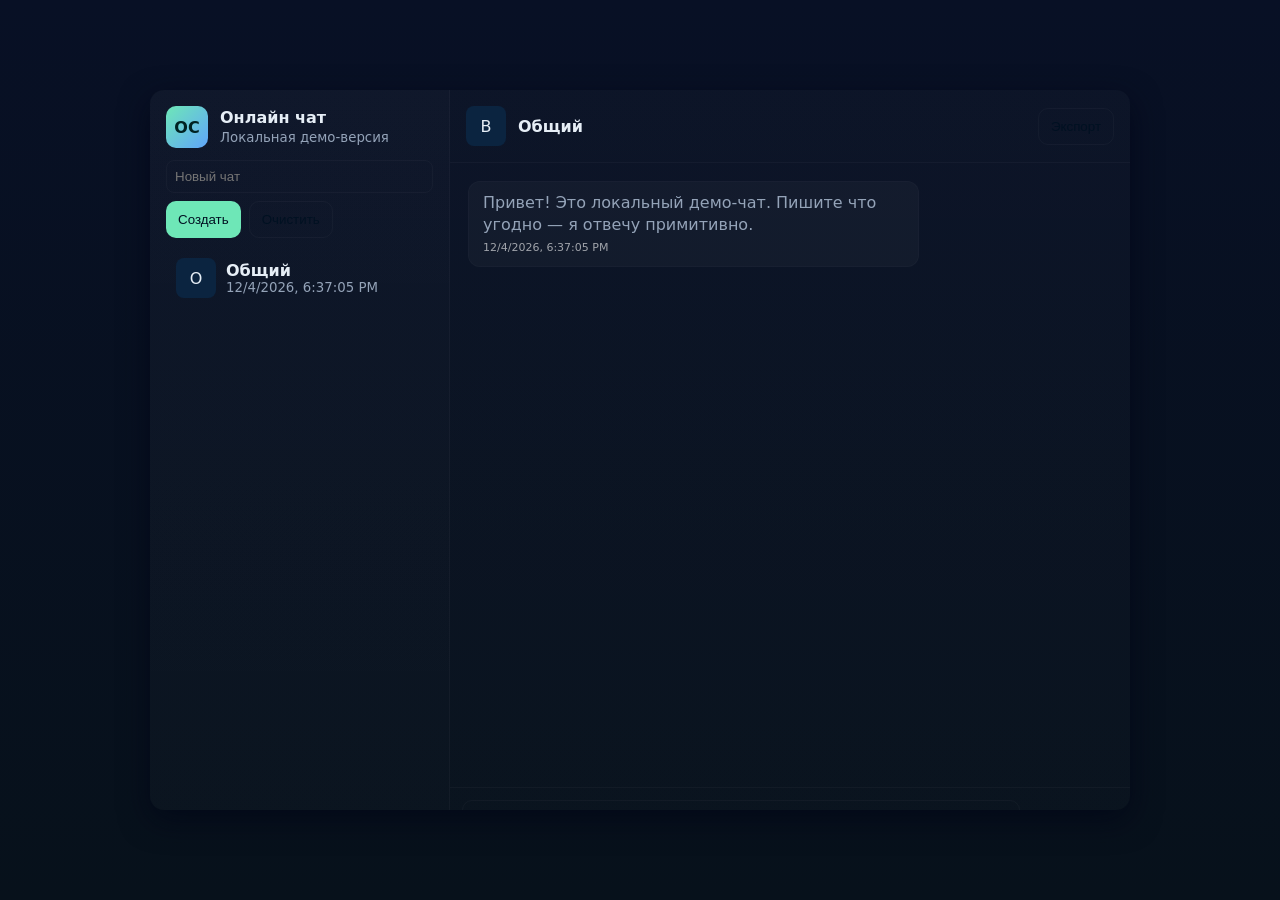
<file: iuca_js3ProgrammingLanguages1-master/Untitled-1.html>
<!doctype html>
<html lang="ru">
<head>
  <meta charset="utf-8" />
  <meta name="viewport" content="width=device-width,initial-scale=1" />
  <title>Онлайн чат — демо</title>
  <style>
    :root{
      --bg:#0f1724; --card:#0b1220; --accent:#6ee7b7; --muted:#94a3b8; --me:#025e5e;
      --glass: rgba(255,255,255,0.03);
      font-family: Inter, ui-sans-serif, system-ui, -apple-system, "Segoe UI", Roboto, "Helvetica Neue", Arial;
    }
    *{box-sizing:border-box}
    html,body{height:100%}
    body{
      margin:0; background:linear-gradient(180deg,#081025 0%, #07111b 100%); color:#e6eef6; -webkit-font-smoothing:antialiased; -moz-osx-font-smoothing:grayscale;
      display:flex; align-items:center; justify-content:center; padding:24px;
    }
    .app{
      width:100%; max-width:980px; height:80vh; background:linear-gradient(180deg, rgba(255,255,255,0.02), rgba(255,255,255,0.01)); border-radius:14px; box-shadow: 0 10px 30px rgba(2,6,23,0.7); overflow:hidden; display:grid; grid-template-columns: 300px 1fr;
    }
    /* SIDEBAR */
    .sidebar{background:linear-gradient(180deg, rgba(255,255,255,0.01), rgba(255,255,255,0.005)); padding:16px; border-right:1px solid rgba(255,255,255,0.03);}
    .brand{display:flex; gap:12px; align-items:center; margin-bottom:12px}
    .logo{width:42px; height:42px; border-radius:10px; background:linear-gradient(135deg,var(--accent),#60a5fa); display:flex; align-items:center; justify-content:center; color:#022; font-weight:700}
    .brand h1{font-size:16px; margin:0}
    .convos{margin-top:10px; overflow:auto; height:calc(80vh - 120px);}
    .convo{padding:10px; border-radius:10px; display:flex; gap:10px; align-items:center; cursor:pointer; margin-bottom:8px}
    .convo:hover{background:var(--glass)}
    .avatar{width:40px; height:40px; border-radius:8px; background:#0b2440; display:flex; align-items:center; justify-content:center}
    .meta{flex:1}
    .meta small{display:block; color:var(--muted)}

    /* CHAT AREA */
    .chat{display:flex; flex-direction:column; height:100%;}
    .chat-header{padding:16px; border-bottom:1px solid rgba(255,255,255,0.03); display:flex; gap:12px; align-items:center}
    .chat-body{flex:1; padding:18px; overflow:auto; display:flex; flex-direction:column; gap:12px; background-image: linear-gradient(180deg, rgba(255,255,255,0.001), transparent);}
    .messages{display:flex; flex-direction:column; gap:10px; max-width:900px}
    .msg{display:flex; gap:12px; align-items:flex-end}
    .msg .bubble{padding:10px 14px; border-radius:12px; max-width:70%; line-height:1.35}
    .msg.bot .bubble{background:rgba(255,255,255,0.03); color:var(--muted); border:1px solid rgba(255,255,255,0.02)}
    .msg.me{justify-content:flex-end}
    .msg.me .bubble{background:linear-gradient(90deg,var(--me), #064e4e); color:white}
    .bubble small{display:block; font-size:11px; color:rgba(255,255,255,0.6); margin-top:6px}

    .composer{padding:12px; border-top:1px solid rgba(255,255,255,0.03); display:flex; gap:8px; align-items:flex-end}
    .composer textarea{resize:none; width:100%; min-height:44px; max-height:140px; background:transparent; border-radius:10px; border:1px solid rgba(255,255,255,0.03); padding:10px 12px; color:inherit; outline:none}
    .actions{display:flex; gap:8px}
    .btn{border:0; background:var(--accent); color:#012; padding:10px 12px; border-radius:10px; cursor:pointer}
    .btn.ghost{background:transparent; border:1px solid rgba(255,255,255,0.03)}
    .typing{font-size:13px; color:var(--muted); margin-left:8px}

    /* small screens */
    @media (max-width:800px){
      .app{grid-template-columns:1fr; height:92vh}
      .sidebar{display:none}
    }
  </style>
</head>
<body>
  <div class="app" role="application">
    <aside class="sidebar" aria-label="Список чатов">
      <div class="brand">
        <div class="logo">OC</div>
        <div>
          <h1>Онлайн чат</h1>
          <small style="color:var(--muted)">Локальная демо-версия</small>
        </div>
      </div>

      <div>
        <input id="newConvoName" placeholder="Новый чат" style="width:100%; padding:8px; border-radius:8px; border:1px solid rgba(255,255,255,0.03); background:transparent; color:inherit" />
        <div style="margin-top:8px; display:flex; gap:8px">
          <button id="createConvo" class="btn">Создать</button>
          <button id="clearAll" class="btn ghost">Очистить</button>
        </div>
      </div>

      <div class="convos" id="convosList" aria-live="polite"></div>
    </aside>

    <main class="chat">
      <header class="chat-header">
        <div class="avatar" aria-hidden="true">B</div>
        <div style="flex:1">
          <strong id="chatTitle">Чат</strong>
          <div class="typing" id="typingIndicator" style="display:none">собеседник печатает...</div>
        </div>
        <div style="display:flex; gap:8px; align-items:center">
          <button id="exportBtn" class="btn ghost">Экспорт</button>
        </div>
      </header>

      <section class="chat-body" id="chatBody">
        <div class="messages" id="messages"></div>
      </section>

      <div class="composer" role="region" aria-label="Отправить сообщение">
        <textarea id="messageInput" placeholder="Напишите сообщение (Shift+Enter — новая строка)" aria-label="Текст сообщения"></textarea>
        <div class="actions">
          <button id="sendBtn" class="btn">Отправить</button>
        </div>
      </div>
    </main>
  </div>

  <script>
    // Простая single-page chat demo — frontend only.
    const storageKey = 'oc_demo_chats_v1';
    let state = {conversations:[], currentId: null};

    // helpers
    const uid = ()=> Math.random().toString(36).slice(2,10);
    const nowTime = ()=> new Date().toLocaleTimeString([], {hour:'2-digit', minute:'2-digit'});

    // load/save
    function load(){
      try{
        const raw = localStorage.getItem(storageKey);
        if(raw) state = JSON.parse(raw);
      }catch(e){console.error(e)}
    }
    function save(){ localStorage.setItem(storageKey, JSON.stringify(state)); }

    // create default convo
    function ensureDefault(){ if(state.conversations.length===0){
      const c = {id:uid(), name:'Общий', messages:[{id:uid(), who:'bot', text:'Привет! Это локальный демо-чат. Пишите что угодно — я отвечу примитивно.', t:Date.now()}]};
      state.conversations.push(c); state.currentId = c.id; save();
    }}

    // render sidebar convos
    function renderConvos(){
      const el = document.getElementById('convosList'); el.innerHTML='';
      state.conversations.forEach(c=>{
        const div = document.createElement('div'); div.className='convo'; div.tabIndex=0;
        div.onclick = ()=>{ state.currentId = c.id; save(); renderAll(); };
        div.innerHTML = `<div class="avatar">${c.name[0]||'C'}</div><div class="meta"><strong>${c.name}</strong><small>${(c.messages.length? new Date(c.messages[c.messages.length-1].t).toLocaleString(): '')}</small></div>`;
        el.appendChild(div);
      })
    }

    // render messages
    function renderMessages(){
      const container = document.getElementById('messages'); container.innerHTML = '';
      const convo = state.conversations.find(x=>x.id===state.currentId);
      if(!convo) return;
      document.getElementById('chatTitle').textContent = convo.name;
      convo.messages.forEach(m=>{
        const wrap = document.createElement('div'); wrap.className = 'msg ' + (m.who==='me' ? 'me' : 'bot');
        const bubble = document.createElement('div'); bubble.className = 'bubble';
        bubble.innerHTML = `<div>${escapeHtml(m.text).replace(/\n/g,'<br>')}</div><small>${new Date(m.t).toLocaleString()}${m.who==='me'? ' • отправлено' : ''}</small>`;
        wrap.appendChild(bubble);
        container.appendChild(wrap);
      });
      // auto-scroll to bottom
      container.parentElement.scrollTop = container.parentElement.scrollHeight;
    }

    function renderAll(){ renderConvos(); renderMessages(); }

    // send message
    function sendMessage(text){ if(!text.trim()) return; const convo = state.conversations.find(x=>x.id===state.currentId); if(!convo) return;
      const m = {id:uid(), who:'me', text:text, t:Date.now()}; convo.messages.push(m); save(); renderMessages(); simulateReply(convo);
    }

    // naive bot reply (simulated) — replace with websocket/backend later
    function simulateReply(convo){
      const indicator = document.getElementById('typingIndicator'); indicator.style.display='block';
      setTimeout(()=>{
        const last = convo.messages[convo.messages.length-1];
        const replyText = smartReply(last.text);
        convo.messages.push({id:uid(), who:'bot', text:replyText, t:Date.now()});
        indicator.style.display='none'; save(); renderMessages();
      }, 700 + Math.random()*900);
    }

    function smartReply(text){
      // very small heuristic-based replies
      const lower = text.toLowerCase();
      if(lower.includes('привет') || lower.includes('здравств')) return 'Привет! Как настроение?';
      if(lower.includes('как дела')) return 'Всё ок — демо-чат отвечает! А у тебя?';
      if(lower.includes('пока') || lower.includes('до свидания')) return 'Пока! Был рад помочь.';
      if(lower.length<20) return 'Интересно — расскажите подробнее.';
      return 'Спасибо — я получил ваше сообщение. (Это автоматический ответ демо-чата)';
    }

    // small escaping
    function escapeHtml(str){ return str.replace(/[&<>\"]/g, s => ({'&':'&amp;','<':'&lt;','>':'&gt;','"':'&quot;'}[s])); }

    // UI wiring
    document.getElementById('sendBtn').addEventListener('click', ()=>{
      const t = document.getElementById('messageInput'); sendMessage(t.value); t.value=''; t.focus();
    });
    document.getElementById('messageInput').addEventListener('keydown', (e)=>{
      if(e.key==='Enter' && !e.shiftKey){ e.preventDefault(); document.getElementById('sendBtn').click(); }
    });

    document.getElementById('createConvo').addEventListener('click', ()=>{
      const name = document.getElementById('newConvoName').value.trim() || 'Новый чат';
      const c = {id:uid(), name, messages:[]}; state.conversations.unshift(c); state.currentId=c.id; document.getElementById('newConvoName').value=''; save(); renderAll();
    });

    document.getElementById('clearAll').addEventListener('click', ()=>{
      if(!confirm('Удалить все чаты и историю?')) return; state = {conversations:[], currentId:null}; save(); ensureDefault(); renderAll();
    });

    document.getElementById('exportBtn').addEventListener('click', ()=>{
      const data = JSON.stringify(state, null, 2);
      const blob = new Blob([data], {type:'application/json'});
      const url = URL.createObjectURL(blob);
      const a = document.createElement('a'); a.href=url; a.download = 'chats_export.json'; a.click(); URL.revokeObjectURL(url);
    });

    // init
    load(); ensureDefault(); renderAll();
  </script>
</body>
</html>
</file>
